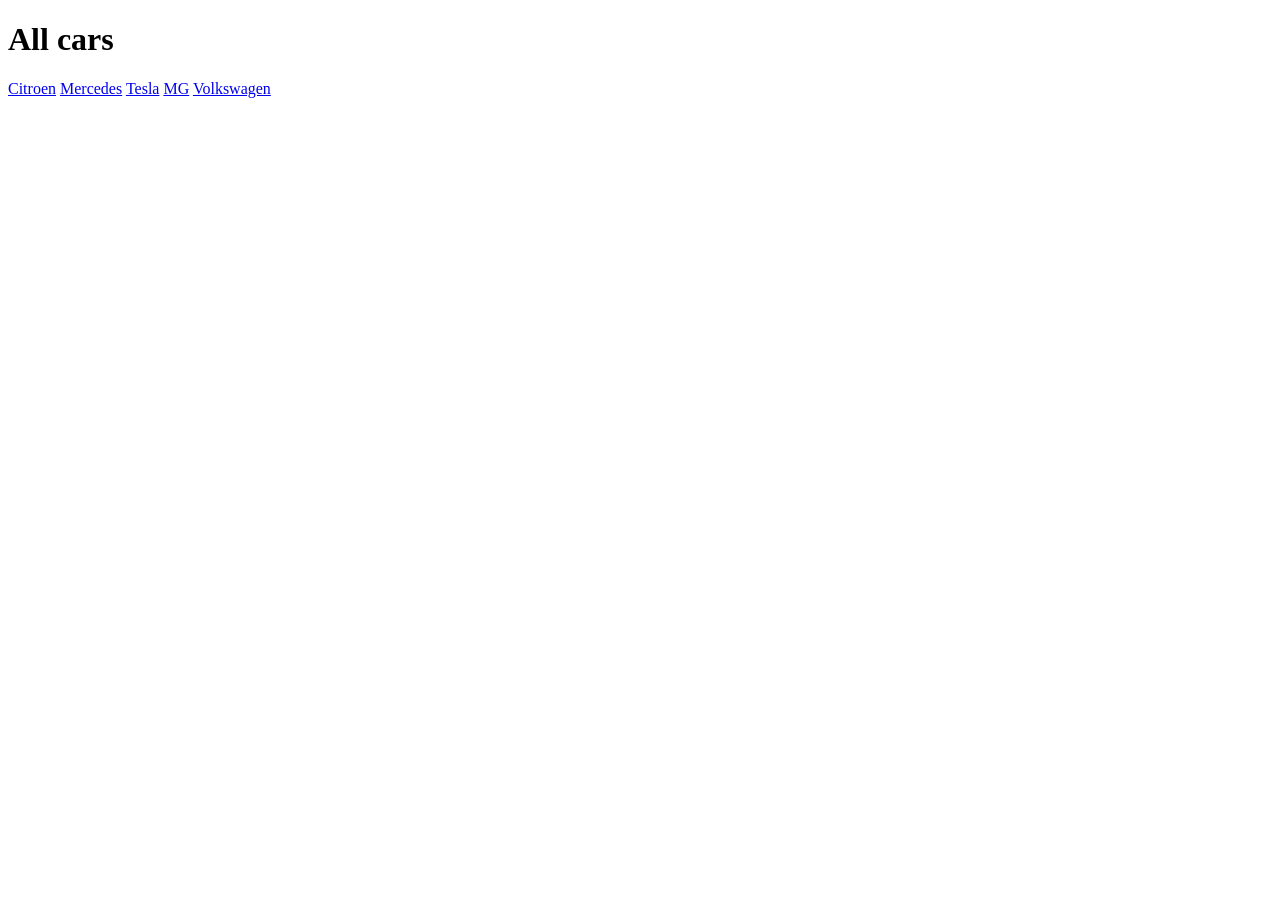
<file: index.html>
<!DOCTYPE html>
<html lang="da">

<head>
    <meta charset="utf-8">
    <meta name="viewport" content="width=device-width, initial-scale=1.0">
    <title></title>
   
</head>

<body>
    <H1>All cars</H1>
    <a href="citroen.html">Citroen</a>
    <a href="mercedes.html">Mercedes</a>
    <a href="tesla.html">Tesla</a>
    <a href="mg.html">MG</a>
    <a href="volkswagen.html">Volkswagen</a>



</body>

</html>
</file>
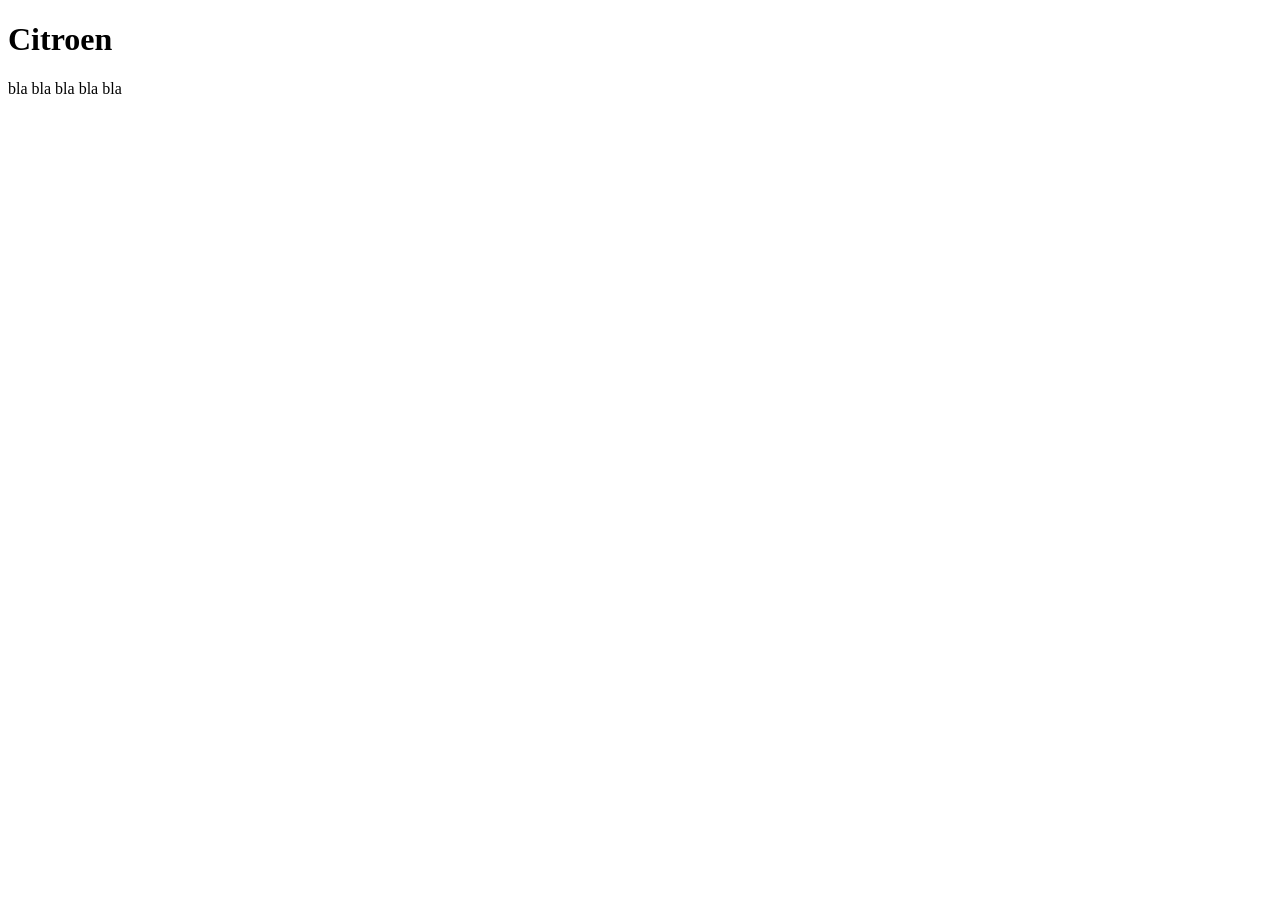
<file: citroen.html>
<!DOCTYPE html>
<html lang="da">

<head>
    <meta charset="utf-8">
    <meta name="viewport" content="width=device-width, initial-scale=1.0">
    <title>Min seje Citroen</title>


</head>

<body>
    <h1>Citroen</h1>
    <p>bla bla bla bla bla</p>

</body>

</html>
</file>
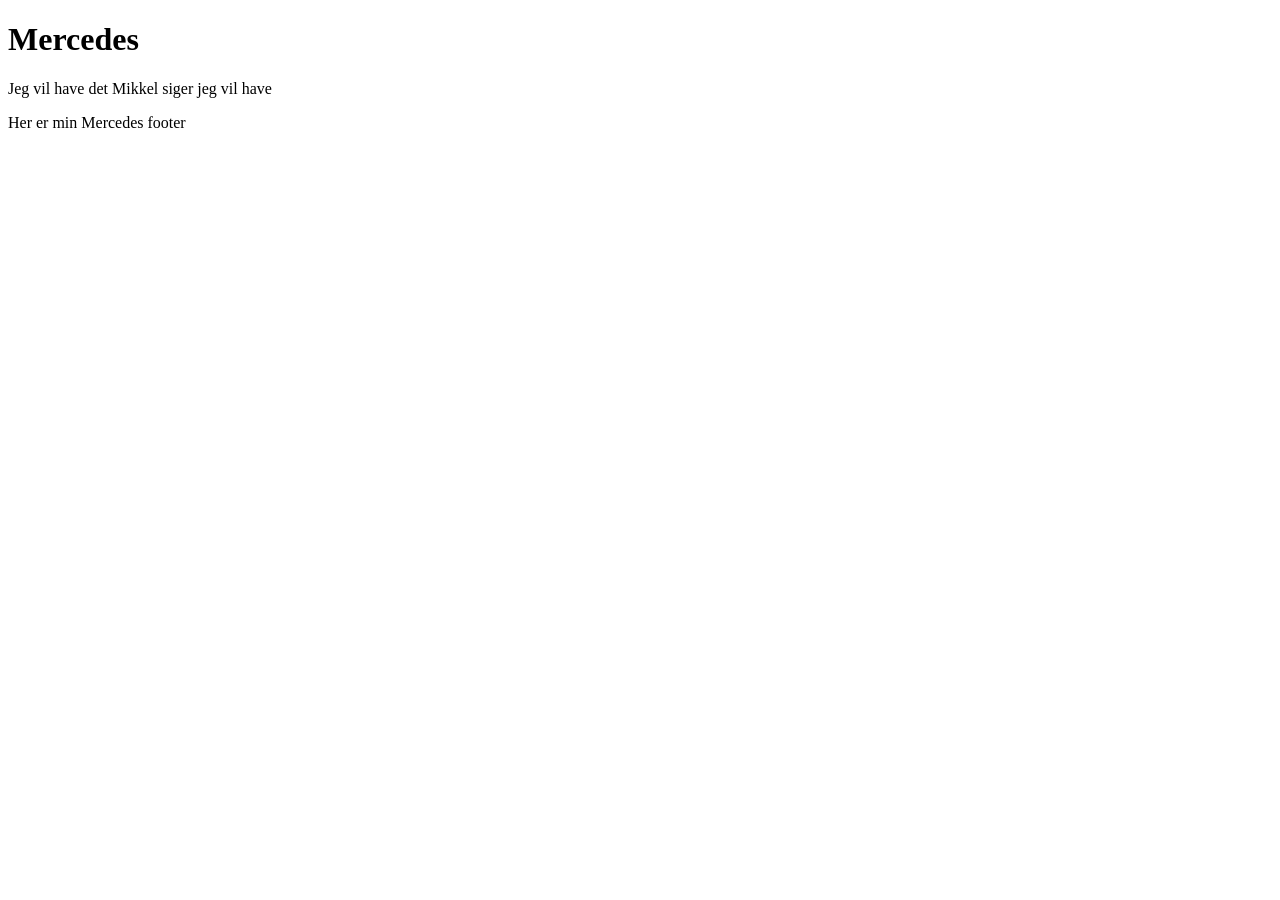
<file: mercedes.html>
<!DOCTYPE html>
<html lang="da">

<head>
    <meta charset="utf-8">
    <meta name="viewport" content="width=device-width, initial-scale=1.0">
    <title>
        Yoooooo dden er Mercedes er for luksus! Kh.
    </title>


</head>

<body>
    <h1>Mercedes</h1>
    <p>Jeg vil have det Mikkel siger jeg vil have</p>

    <footer>Her er min Mercedes footer</footer>
</body>

</html>
</file>
